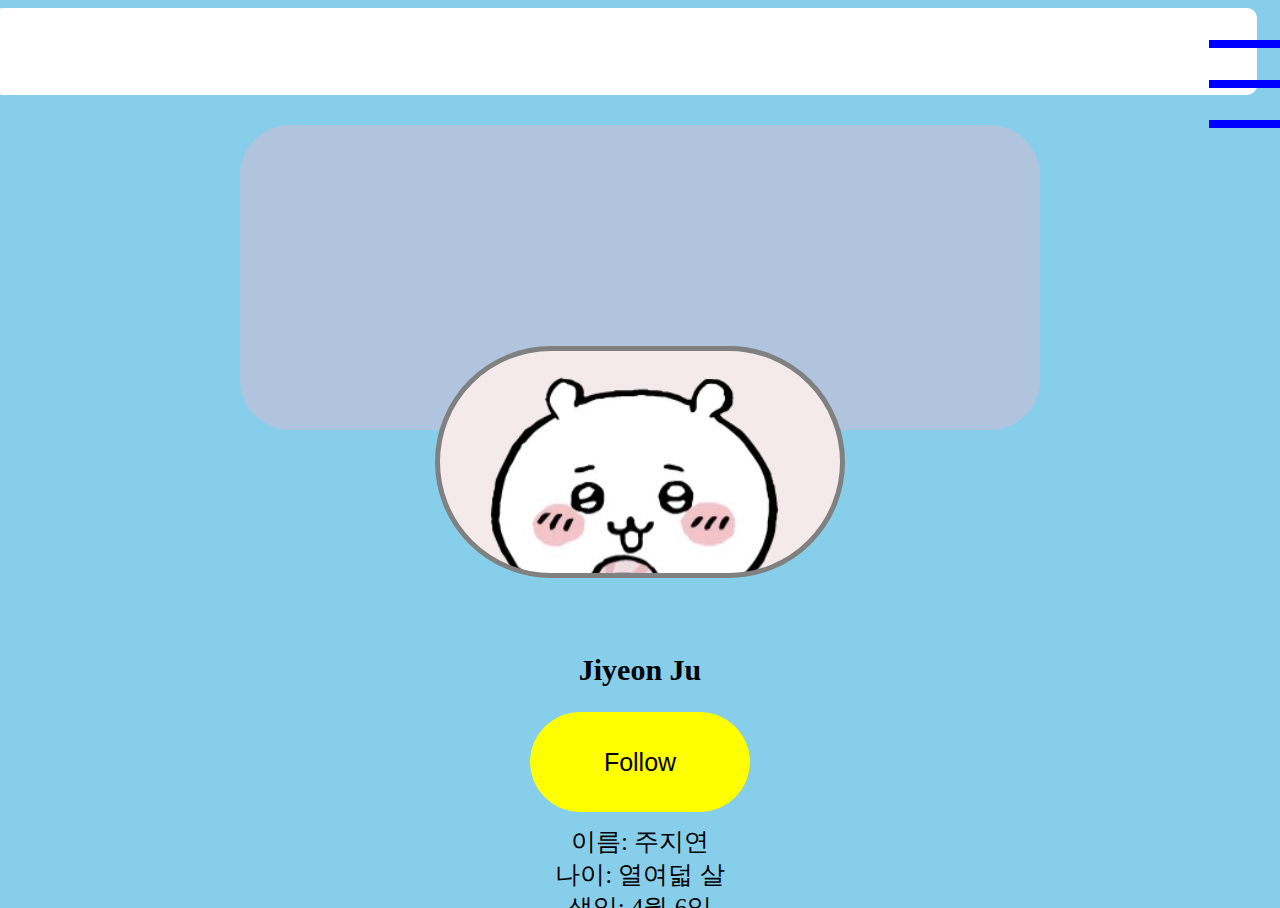
<file: index.html>
<!DOCTYPE html>
<html lang="en">
<head>
    <meta charset="UTF-8">
    <meta name="viewport" content="width=device-width, initial-scale=1.0">
    <title>Document</title>
    <link rel="stylesheet" href="style.css">
</head>

<body>
    <span class="menu">
        <label>
            <div class="hamburger-contaner">
                <input class="toggle" type="checkbox">
                    <div class="hamburger"></div>
                </div>
                </label>
    </span>
                
    <div class="bg"></div>
    <span class="mid"></span>

                <div class="circle"></div>
                <h2> Jiyeon Ju </h2>
                <form action="1차 수행평가 follow.html">
                <button class="submit"> Follow </button>
                </form>
                <div class="SSS">
                    이름: 주지연 <br>
                    나이: 열여덟 살 <br>
                    생일: 4월 6일 <br>
                    MBTI: ISTJ <br>
                    좋아하는 것: 메리 <br>
                    좋아하는 음료: 커피 <br>
                </div>
            

</body>
</html>
</file>
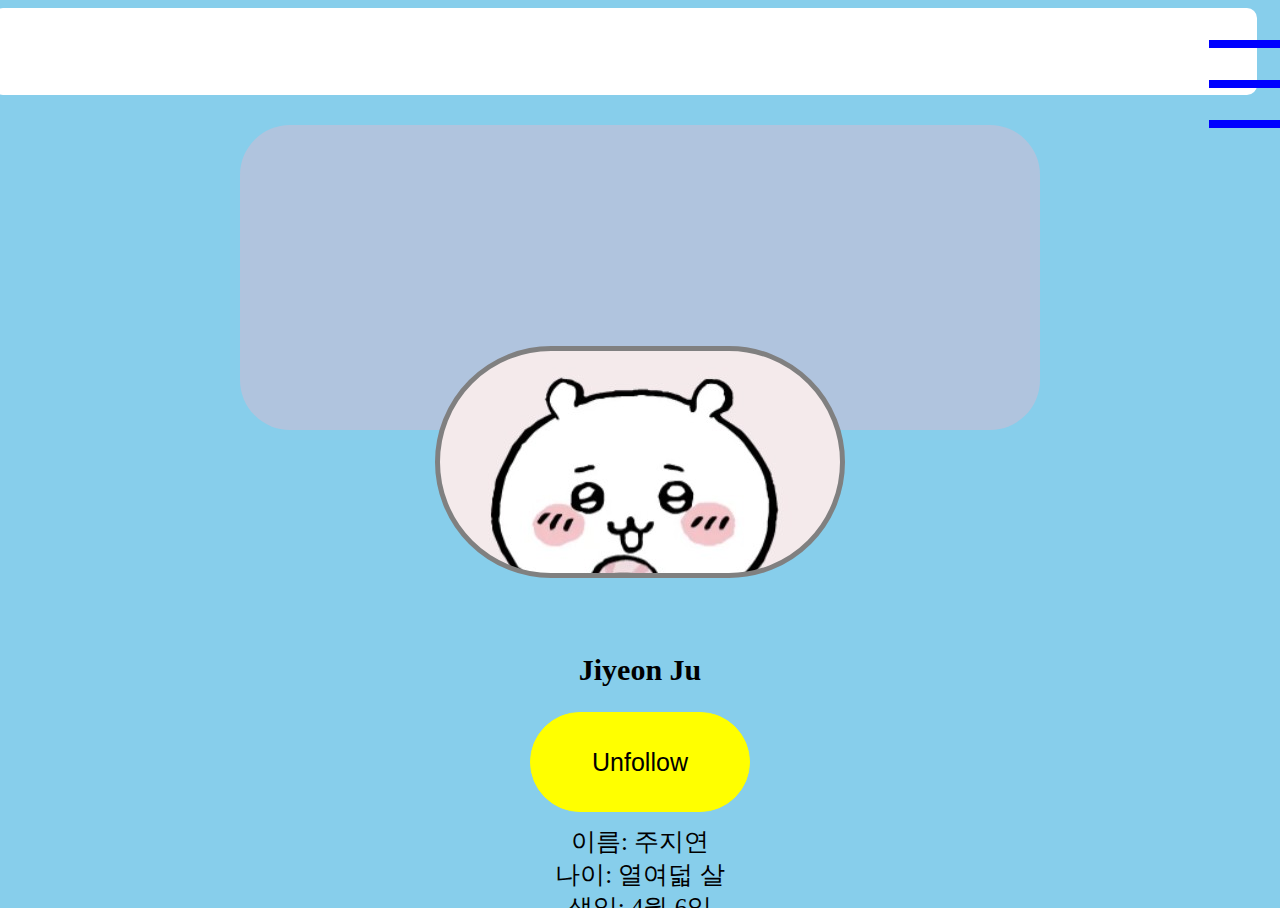
<file: 1차 수행평가 follow.html>
<!DOCTYPE html>
<html lang="en">
<head>
    <meta charset="UTF-8">
    <meta name="viewport" content="width=device-width, initial-scale=1.0">
    <title>Document</title>
    <link rel="stylesheet" href="style.css">
</head>

<body>
    <span class="menu">
        <label>
            <div class="hamburger-contaner">
                <input class="toggle" type="checkbox">
                    <div class="hamburger"></div>
                </div>
                </label>
    </span>
                
    <div class="bg"></div>
    <span class="mid"></span>

                <div class="circle"></div>
                <h2> Jiyeon Ju </h2>
                <form action="1차 수행평가.html">
                <button class="submit"> Unfollow </button>
                </form>
    <div class="SSS">
        이름: 주지연 <br>
        나이: 열여덟 살 <br>
        생일: 4월 6일 <br>
        MBTI: ISTJ <br>
        좋아하는 것: 메리 <br>
        좋아하는 음료: 커피 <br>
    </div>

</body>
</html>
</file>
<file: style.css>
:root{
    --body-bg: skyblue;
    --hamburger-bg: blue;
}
html,body{
    height: 100%;
}

body{
    background-color: var(--body-bg);
    display: flex;
    flex-direction: column;
    align-items: center;
}

.menu{
    background-color: white;
    width: 100%;
    height: 130px;
    padding-bottom: 15px;
    border-radius: 10px;
    margin-right: 30px;
}

.mid{
    width: 90px;
    height: 190px;
    background-color: skyblue;
}

.hambuger-container{
    display: inline-block;
    position: relative;
    width: 80px;
    height: 110px;
    padding-left: 93%;
    background-color: white;
}
.hamburger,
.hamburger::before,
.hamburger::after {
            position: absolute;

    width: 100px;
    height: 8px;
    transition: 0.5s;
    background: blue;    
}
.hamburger::before,
.hamburger::after {
    content: "";
}
.hamburger{
        margin-left: 95%;

    top: 80px;
}

.hamburger::before{
    top: -40px;
}

.hamburger::after{
    top: 40px;
}

.toggle:checked ~ .hamburger::after {
    top: 0;
    transform: rotate(225deg);
}

.toggle:checked ~ .hamburger::before {
    top: 0;
    transform: rotate(135deg);
}

.toggle:checked ~ .hamburger {
    background: white;
}

.toggle{
    opacity: 0;
}
.bg{
    background-color: lightsteelblue;
    width: 800px;
    height: 550px;
    border-radius: 50px;
    margin-top: 30px;
}

.circle{
    
    background-image: url("치이카와.jpg");
    margin: 50px;
    width: 400px;
    height: 400px;
    border-radius: 300px;
    border: 5px solid gray;
    display: flex;
    margin-top: -15%;
}

.circle:hover{
    transform: scale(1.2);
}

h2{
    font-size: 30px;
    text-align: center;
}

button {
    border: 1px solid yellow;
    background: yellow;
    font-size: 25px;
    border-radius: 300px;
    width: 220px;
    height: 100px;
}

button:active{
    transform: scale(1.2);
}

.SSS{
    font-size: 25px;
    width: 2000xp;
    height: 150px;
    margin: 0px;
    overflow: auto;
    text-align: center;
    margin-top: 1%;
}
</file>
